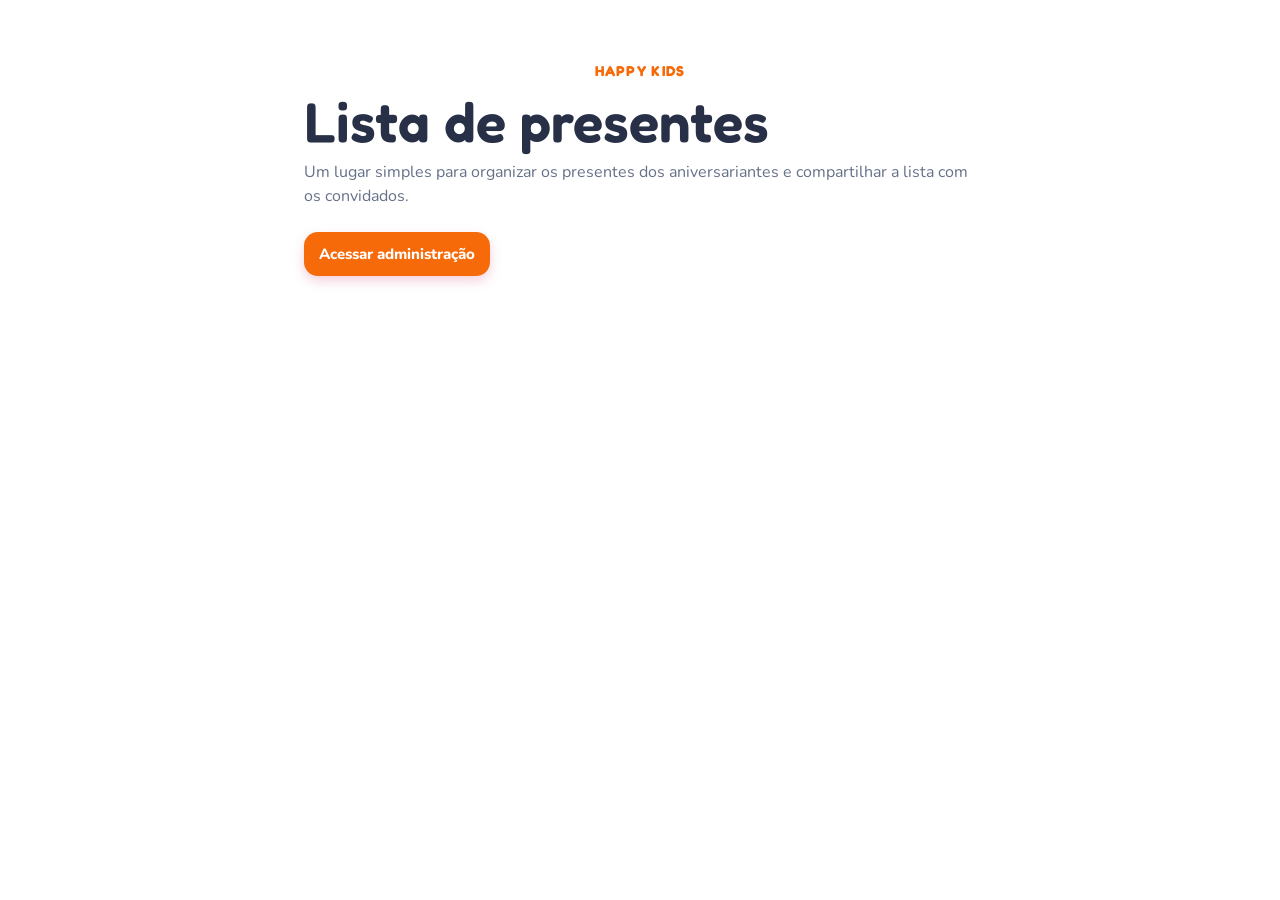
<file: index.html>
<!DOCTYPE html>
<html lang="pt-BR">
  <head>
    <meta charset="UTF-8" />
    <meta name="viewport" content="width=device-width, initial-scale=1.0" />
    <meta
      name="description"
      content="Sistema de listas de presentes da Happy Kids."
    />
    <title>Happy Kids | Lista de Presentes</title>
    <link rel="preconnect" href="https://fonts.googleapis.com" />
    <link rel="preconnect" href="https://fonts.gstatic.com" crossorigin />
    <link
      href="https://fonts.googleapis.com/css2?family=Fredoka:wght@500;600;700&family=Nunito:wght@400;600;700;800;900&display=swap"
      rel="stylesheet"
    />
    <link rel="stylesheet" href="./css/base.css" />
    <link rel="stylesheet" href="./css/layout.css" />
    <link rel="stylesheet" href="./css/components.css" />
  </head>
  <body>
    <main class="site-shell">
      <section class="page-intro" aria-labelledby="home-title">
        <p class="eyebrow">Happy Kids</p>
        <h1 id="home-title">Lista de presentes</h1>
        <p>
          Um lugar simples para organizar os presentes dos aniversariantes e
          compartilhar a lista com os convidados.
        </p>
        <nav class="action-group" aria-label="Navegação principal">
          <a class="button button-primary" href="./admin.html">
            Acessar administração
          </a>
        </nav>
      </section>
    </main>
  </body>
</html>
</file>
<file: css/base.css>
:root {
  --logo-rosa: #d73d6f;
  --logo-laranja: #f66a09;
  --logo-azul: #24b1a1;
  --logo-verde: #7CBc42;
  --fonte-titulos: 'Fredoka', sans-serif;
  --fonte-textos: 'Nunito', sans-serif;
}

* {
  box-sizing: border-box;
}

html {
  color: #263248;
  background: white;
  font-family: var(--fonte-textos);
  line-height: 1.5;
  text-rendering: optimizeLegibility;
}

body,
h1,
h2,
h3,
p {
  margin: 0;
}

body {
  min-width: 20rem;
  min-height: 100vh;
}

h1,
h2,
h3 {
  color: #273047;
  font-family: var(--fonte-titulos);
  font-weight: 600;
}

a {
  color: inherit;
}

button,
input,
select,
textarea {
  font: inherit;
}

input[type="date"] {
  width: 100%;
  display: block;
  min-height: 45px; /* Define uma altura fixa confortável para toque */
  -webkit-appearance: none; /* Remove a estilização nativa do Safari/iOS */
  appearance: none;
  background-color: #ffffff;
  line-height: 1.2;
  padding: 10px 14px;
}

button {
  cursor: pointer;
}

input {
  width: 100%;
  min-height: 3rem;
  padding: 0.6875rem 0.8125rem;
  border: 1px solid rgb(219, 215, 215);
  border-radius: 0.875rem;
  background: #ffffff;
  color: #263248;
  box-shadow: inset 0 1px 0 rgb(255 255 255 / 70%);
  transition: border-color 160ms ease, box-shadow 160ms ease;
}

input:hover {
  border-color: color-mix(in srgb, var(--logo-laranja) 42%, #ffffff);
}

input:focus {
  border-color: var(--logo-laranja);
  box-shadow: 0 0 0 4px color-mix(in srgb, var(--logo-laranja) 5%, transparent);
  outline: 0;
}

input:disabled,
button:disabled {
  cursor: not-allowed;
  opacity: 0.6;
}

[hidden] {
  display: none !important;
}

:focus-visible {
  outline: 2px solid var(--logo-azul);
  outline-offset: 0.5px;
}

@media (prefers-reduced-motion: reduce) {
  *,
  *::before,
  *::after {
    scroll-behavior: auto !important;
    transition-duration: 0.01ms !important;
    animation-duration: 0.01ms !important;
    animation-iteration-count: 1 !important;
  }
}
</file>
<file: css/layout.css>
.site-shell {
  width: min(100% - 1.5rem, 70rem);
  margin: auto;
  padding-block: 1.25rem 3rem;
  display: flex;
  flex-direction: column;
  align-items: center;
}

.page-intro {
  max-width: 42rem;
}

.page-intro h1 {
  margin-block: 0.375rem 0.625rem;
  font-size: clamp(2rem, 8vw, 3.5rem);
  line-height: 1.04;
}

.page-intro p:not(.eyebrow) {
  color: #657188;
  font-size: 1rem;
}

.action-group {
  display: flex;
  flex-wrap: wrap;
  gap: 0.625rem;
  margin-top: 1.5rem;
}

.status-panel {
  margin-top: 2rem;
  padding: 1.25rem;
  border: 1px solid color-mix(in srgb, var(--logo-rosa) 16%, #ffffff);
  border-radius: 1.25rem;
  background: rgb(255 255 255 / 88%);
  box-shadow: 0 12px 30px rgb(85 42 62 / 8%);
}

.status-panel h2 {
  font-size: 1.25rem;
}

.status-panel p {
  margin-top: 0.375rem;
  color: #657188;
}

@media (min-width: 48rem) {
  .site-shell {
    width: min(100% - 3rem, 70rem);
    padding-block: 2.5rem 4rem;
  }
}
</file>
<file: css/components.css>
.eyebrow {
  color: var(--logo-laranja);
  font-size: 0.90rem;
  font-weight: 800;
  letter-spacing: 0.09em;
  text-transform: uppercase;
  text-align: center;
  margin-top: 20px;
  margin-bottom: 10px;
  font-family: var(--fonte-titulos);
}

.button {
  display: inline-flex;
  align-items: center;
  justify-content: center;
  min-height: 2.75rem;
  padding: 0.625rem 0.875rem;
  border: 1px solid transparent;
  border-radius: 0.875rem;
  font-size: 0.9375rem;
  font-weight: 800;
  line-height: 1.2;
  text-align: center;
  text-decoration: none;
  transition: background-color 160ms ease, border-color 160ms ease,
    box-shadow 160ms ease, transform 160ms ease;
}

@media (hover: hover) {
  .button:hover {
    transform: translateY(-1px);
  }
}

.button-primary {
  background: var(--logo-laranja);
  box-shadow: 0 5px 12px color-mix(in srgb, var(--logo-rosa) 24%, transparent);
  color: #ffffff;
}

.button-primary:hover {
  background: color-mix(in srgb, var(--logo-laranja) 88%, #d9d4d6);
}

.button-secondary {
  border-color: color-mix(in srgb, var(--logo-rosa) 28%, #ffffff);
  background: #ffffff;
  color: var(--logo-laranja);
  padding: 0px 25px;
}

.button-danger {
  border-color: color-mix(in srgb, #a82f3e 28%, #ffffff);
  background: #ffffff;
  color: #a1323d;
}

.button-danger:hover {
  border-color: color-mix(in srgb, #a82f3e 52%, #ffffff);
  background: #fff6f6;
}

.feedback {
  position: fixed;
  z-index: 20;
  right: 1rem;
  bottom: 1rem;
  display: flex;
  align-items: center;
  gap: 0.625rem;
  width: min(23rem, calc(100vw - 2rem));
  margin: 0;
  padding: 0.875rem 1rem;
  border: 1px solid #dfe5ee;
  border-radius: 0.875rem;
  background: #ffffff;
  box-shadow: 0 0.75rem 2rem rgb(46 56 72 / 18%);
  color: #657188;
  font-family: var(--fonte-textos);
  font-size: 0.9375rem;
  font-weight: 800;
  line-height: 1.35;
  opacity: 0;
  pointer-events: none;
  transform: translateY(1rem);
  transition: opacity 180ms ease, transform 180ms ease;
}

.feedback::before {
  display: grid;
  flex: 0 0 auto;
  width: 1.5rem;
  aspect-ratio: 1;
  place-items: center;
  border-radius: 50%;
  background: #e8eef8;
  color: #657188;
  content: "i";
  font-family: var(--fonte-titulos);
  font-size: 1rem;
}

.feedback[data-visible="true"] {
  opacity: 1;
  pointer-events: auto;
  transform: translateY(0);
}

.feedback-close {
  flex: 0 0 auto;
  width: 1.75rem;
  min-height: 1.75rem;
  margin-left: auto;
  padding: 0;
  border: 0;
  border-radius: 50%;
  background: transparent;
  color: currentColor;
  cursor: pointer;
  font-family: var(--fonte-textos);
  font-size: 1.375rem;
  line-height: 1;
}

.feedback-close:hover {
  background: rgb(0 0 0 / 6%);
}

.feedback-close:focus-visible {
  outline: 3px solid var(--logo-azul);
  outline-offset: 2px;
}

.feedback[data-variant="error"] {
  border-color: #f0c9ce;
  background: #fff8f8;
  color: #a12f37;
}

.feedback[data-variant="error"]::before {
  background: #fbe1e4;
  color: #a12f37;
  content: "!";
}

.feedback[data-variant="success"] {
  border-color: #c6e5cf;
  background: #f7fcf8;
  color: #38761d;
}

.feedback[data-variant="success"]::before {
  background: #dff3e5;
  color: #38761d;
  content: "✓";
}

@media (max-width: 31rem) {
  .feedback {
    right: 50%;
    bottom: 0.875rem;
    transform: translate(50%, 1rem);
  }

  .feedback[data-visible="true"] {
    transform: translate(50%, 0);
  }
}

.form-stack {
  display: grid;
  gap: 1rem;
  margin-top: 1.25rem;
}

.field-group {
  display: grid;
  gap: 0.375rem;
}

.field-group label,
.field-label {
  color: #39445b;
  font-weight: 800;
}

.panel-description {
  margin-top: 0.375rem;
  color: #657188;
}

.text-link,
.text-button {
  color: var(--logo-verde);
  font-weight: 800;
  text-decoration: none;
  border: 1px solid rgb(236, 233, 233);
  padding: 3px 9px;
  border-radius: 10px;
  font-size: 1rem;
}

.optional-label {
  color: #657188;
  font-weight: 400;
}

.visually-hidden {
  position: absolute;
  width: 1px;
  height: 1px;
  padding: 0;
  margin: -1px;
  overflow: hidden;
  clip: rect(0, 0, 0, 0);
  white-space: nowrap;
  border: 0;
}
</file>
